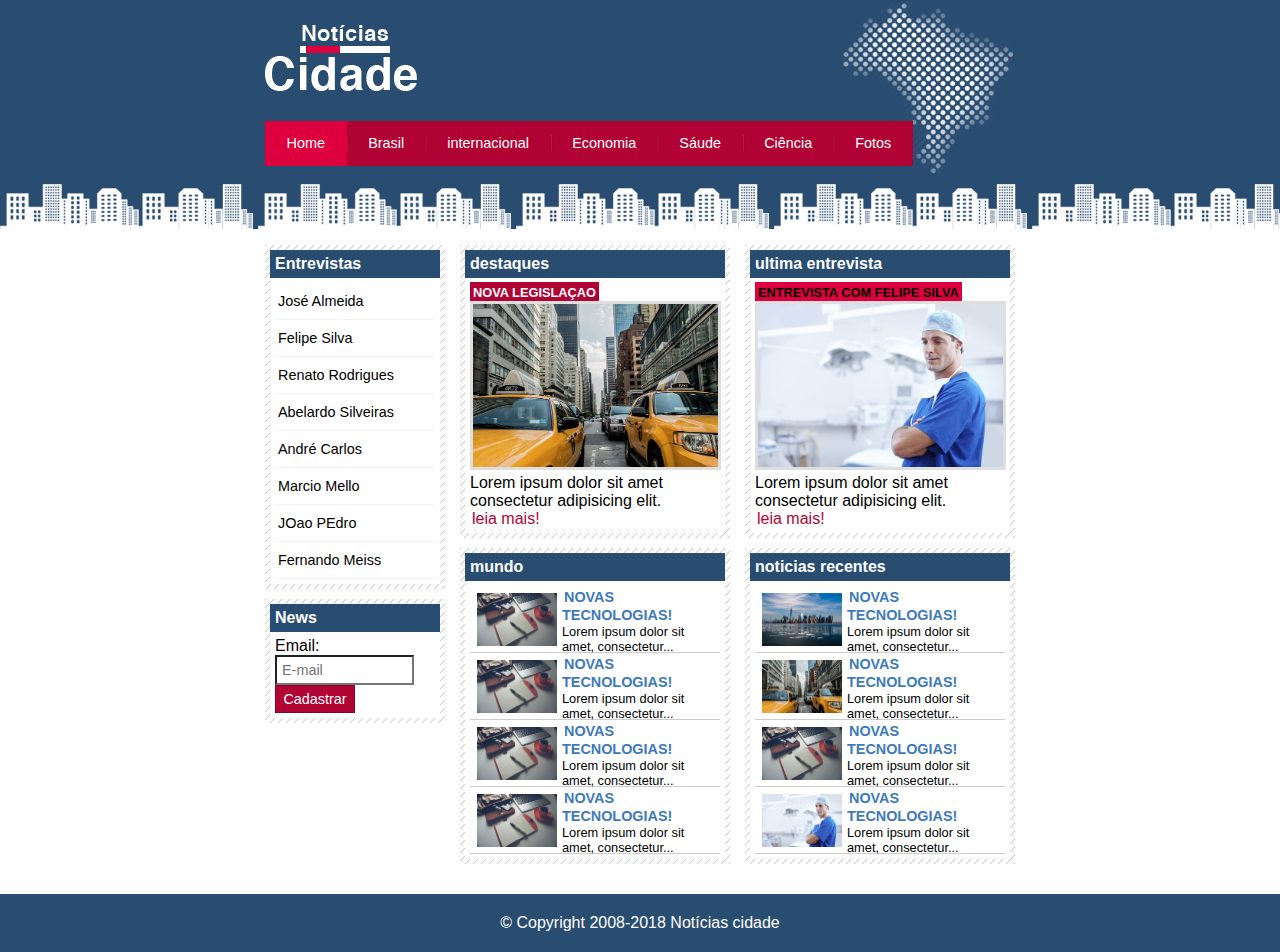
<file: index.html>
<!DOCTYPE html>

<html lang="pt-br">
   <head>
      <meta charset="UTF-8">
      <meta http-equiv="X-UA-Compatible" content="IE=edge">
      <meta name="viewport" content="width=device-width, initial-scale=1.0">
      <link rel="stylesheet" href="style.css">
      <title>Site - Noticia Cidades</title>
   </head>
   <body class="home">
      <div id="container"> <!-- inicio container -->
         <div id="topo"> <!-- inicio topo -->
            <h1 class="logo">noticias cidade</h1>
            <ul id="navegaçao">
               <li class="primeiro">
                  <a id="home" href="index.html">Home</a>
               </li>
               <li>
                  <a id="brasil" href="brasil.html">Brasil</a>
               </li>
               <li>
                  <a id="internacional" href="internacional.html">internacional</a>
               </li>
               <li>
                  <a id="economia" href="economia.html">Economia</a>
               </li>
               <li>
                  <a id="saude" href="saude.html">Sáude</a>
               </li>
               <li>
                  <a id="ciencia" href="ciencia.html">Ciência</a>
               </li>
               <li>
                  <a id="fotos" href="fotos.html">Fotos</a>
               </li>               
            </ul>
         </div> <!-- /fim topo -->
         <div id="conteudo"> <!-- inicio conteudo -->
            <div id="primario">
               <div class="caixa destaque">
                  <h2>destaques</h2>
                  <div class="caixa-conteudo">
                     <h3>Nova legislaçao</h3>
                     <img class="imagem-principal" src="imagens/taxi.jpg" alt="taxi" width="100%">
                     <p>
                        Lorem ipsum dolor sit amet consectetur adipisicing elit.
                     </p>
                     <a href="-legislacao.html">leia mais!</a>
                  </div>
               </div>
               <div class="caixa">
                  <h2>mundo</h2>
                  <div class="caixa-conteudo">
                     <ul id="lista-noticias">
                        <li>
                           <a href="">
                              <img src="imagens/tecnologia.jpg" width="80">
                              <h3>Novas tecnologias!</h3>
                              <P>
                                 Lorem ipsum dolor sit amet, consectetur...
                              </P>
                           </a>
                        </li>
                        <li>
                           <a href="">
                              <img src="imagens/tecnologia.jpg" width="80">
                              <h3>Novas tecnologias!</h3>
                              <P>
                                 Lorem ipsum dolor sit amet, consectetur...
                              </P>
                           </a>
                        </li>
                        <li>
                           <a href="">
                              <img src="imagens/tecnologia.jpg" width="80">
                              <h3>Novas tecnologias!</h3>
                              <P>
                                 Lorem ipsum dolor sit amet, consectetur...
                              </P>
                           </a>
                        </li>
                        <li>
                           <a href="">
                              <img src="imagens/tecnologia.jpg" width="80">
                              <h3>Novas tecnologias!</h3>
                              <P>
                                 Lorem ipsum dolor sit amet, consectetur...
                              </P>
                           </a>
                        </li>
                     </ul>
                  </div>
               </div>
            </div>
            <div id="secundario">
               <div class="caixa entrevista">
                  <h2>ultima entrevista</h2>
                  <div class="caixa-conteudo">
                     <h3>entrevista com felipe silva</h3>
                     <img class="imagem-principal" src="imagens/doutor.jpg" alt="taxi" width="100%">
                     <p>
                        Lorem ipsum dolor sit amet consectetur adipisicing elit.
                     </p>
                     <a href="">leia mais!</a>
                  </div>
               </div>
               <div class="caixa">
                  <h2>noticias recentes</h2>
                  <div class="caixa-conteudo">
                     <ul id="lista-noticias">
                        <li>
                           <a href="">
                              <img src="imagens/cidade.jpg" width="80">
                              <h3>Novas tecnologias!</h3>
                              <P>
                                 Lorem ipsum dolor sit amet, consectetur...
                              </P>
                           </a>
                        </li>
                        <li>
                           <a href="">
                              <img src="imagens/taxi.jpg" width="80">
                              <h3>Novas tecnologias!</h3>
                              <P>
                                 Lorem ipsum dolor sit amet, consectetur...
                              </P>
                           </a>
                        </li>
                        <li>
                           <a href="">
                              <img src="imagens/tecnologia.jpg" width="80">
                              <h3>Novas tecnologias!</h3>
                              <P>
                                 Lorem ipsum dolor sit amet, consectetur...
                              </P>
                           </a>
                        </li>
                        <li>
                           <a href="">
                              <img src="imagens/doutor.jpg" width="80">
                              <h3>Novas tecnologias!</h3>
                              <P>
                                 Lorem ipsum dolor sit amet, consectetur...
                              </P>
                           </a>
                        </li>
                     </ul>
                  </div>
               </div>
            </div>
            <div id="lateral">
               <div class="caixa">
                  <h2>Entrevistas</h2>
                  <div class="caixa-conteudo">
                     <ul>
                        <li><a href="">José Almeida</a></li>
                        <li><a href="">Felipe Silva</a></li>
                        <li><a href="">Renato Rodrigues</a></li>
                        <li><a href="">Abelardo Silveiras</a></a></li>
                        <li><a href="">André Carlos</a></li>
                        <li><a href="">Marcio Mello</a></li>
                        <li><a href="">JOao PEdro</a></li>
                        <li><a href="">Fernando Meiss</a></li>
                     </ul>
                  </div>
               </div>
               <div class="caixa">
                  <h2>News</h2>
                  <div class="caixa-conteudo">
                     <form>
                        <div>
                           <label for="email">Email:</label>
                           <input type="text" name="email" id="email" placeholder="E-mail">
                        </div>
                        <div>
                           <input class="submit" type="submit" value="Cadastrar">
                        </div>
                     </form>
                  </div>
               </div>
            </div>
         </div> <!-- /fim conteudo -->
      </div> <!-- /fim container -->
      <div id="container-rodape"> <!-- inicio rodape -->
         <div id="rodape">
            &copy; Copyright 2008-2018 Notícias cidade
         </div>
      </div> <!-- /fim rodape -->
   </body>
</html>
</file>
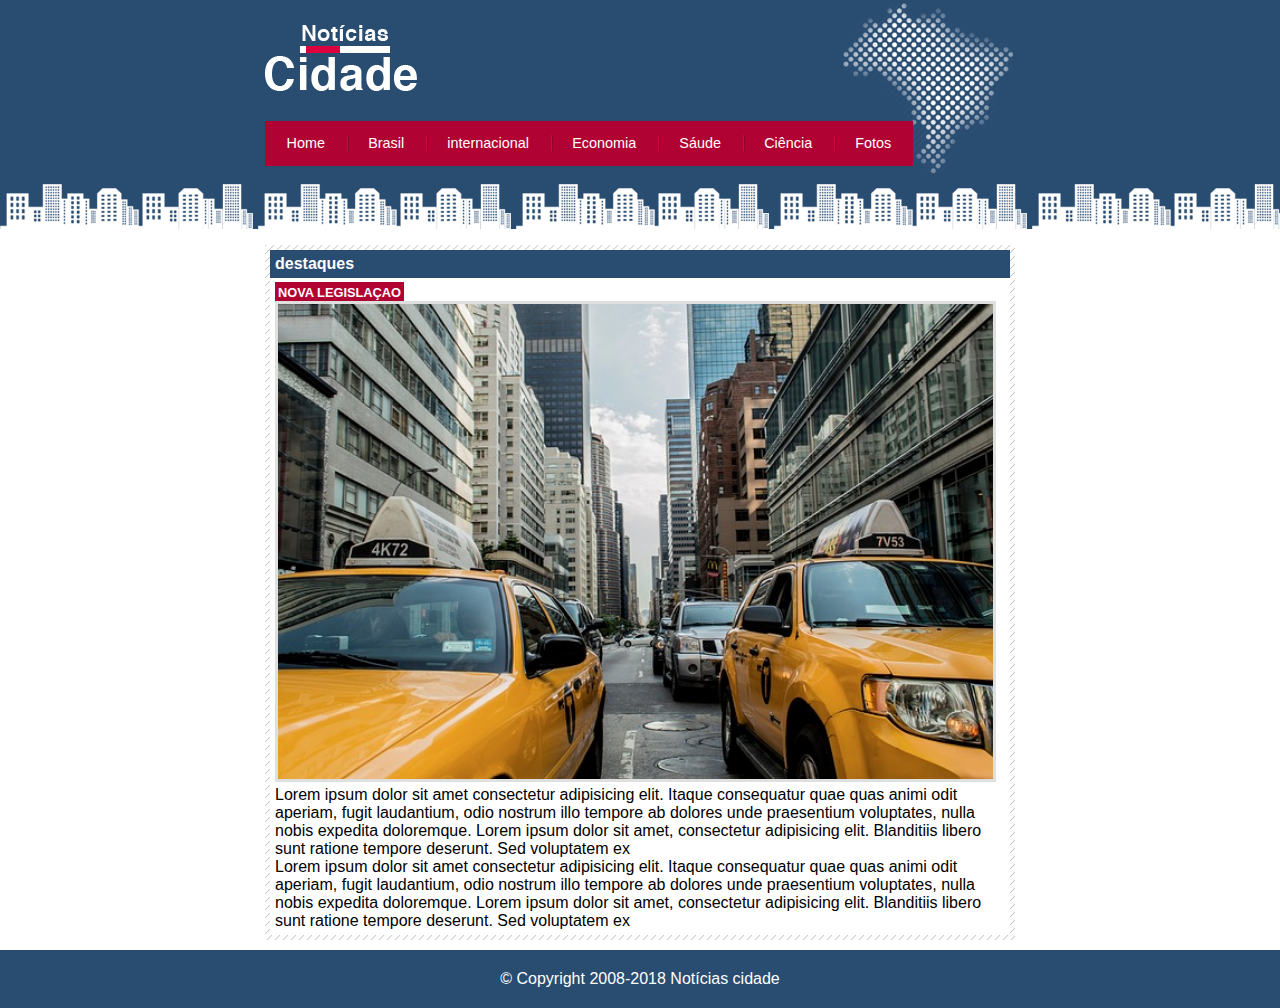
<file: -legislacao.html>
<!DOCTYPE html>

<html lang="pt-br">
   <head>
      <meta charset="UTF-8">
      <meta http-equiv="X-UA-Compatible" content="IE=edge">
      <meta name="viewport" content="width=device-width, initial-scale=1.0">
      <link rel="stylesheet" href="style.css">
      <title>Site - Noticia Cidades</title>
   </head>
   <body id="uma-coluna">
      <div id="container"> <!-- inicio container -->
         <div id="topo"> <!-- inicio topo -->
            <h1 class="logo">noticias cidade</h1>
            <ul id="navegaçao">
               <li class="primeiro">
                  <a id="home" href="index.html">Home</a>
               </li>
               <li>
                  <a id="brasil" href="brasil.html">Brasil</a>
               </li>
               <li>
                  <a id="internacional" href="internacional.html">internacional</a>
               </li>
               <li>
                  <a id="economia" href="economia.html">Economia</a>
               </li>
               <li>
                  <a id="saude" href="saude.html">Sáude</a>
               </li>
               <li>
                  <a id="ciencia" href="ciencia.html">Ciência</a>
               </li>
               <li>
                  <a id="fotos" href="fotos.html">Fotos</a>
               </li>               
            </ul>
         </div> <!-- /fim topo -->
         <div id="conteudo"> <!-- inicio conteudo -->
            <div id="primario">
               <div class="caixa destaque">
                  <h2>destaques</h2>
                  <div class="caixa-conteudo">
                     <h3>Nova legislaçao</h3>
                     <img class="imagem-principal" src="imagens/taxi.jpg" alt="taxi" width="100%">
                     <p>
                        Lorem ipsum dolor sit amet consectetur adipisicing elit. Itaque consequatur quae quas animi odit aperiam, fugit laudantium, odio nostrum illo tempore ab dolores unde praesentium voluptates, nulla nobis expedita doloremque.
                        Lorem ipsum dolor sit amet, consectetur adipisicing elit. Blanditiis libero sunt ratione tempore deserunt. Sed voluptatem ex 
                     </p>
                     <p>
                        Lorem ipsum dolor sit amet consectetur adipisicing elit. Itaque consequatur quae quas animi odit aperiam, fugit laudantium, odio nostrum illo tempore ab dolores unde praesentium voluptates, nulla nobis expedita doloremque.
                        Lorem ipsum dolor sit amet, consectetur adipisicing elit. Blanditiis libero sunt ratione tempore deserunt. Sed voluptatem ex 
                     </p>
                  </div>
               </div>
            </div>
         </div> <!-- /fim conteudo -->
      </div> <!-- /fim container -->
      <div id="container-rodape"> <!-- inicio rodape -->
         <div id="rodape">
            &copy; Copyright 2008-2018 Notícias cidade
         </div>
      </div> <!-- /fim rodape -->
   </body>
</html>
</file>
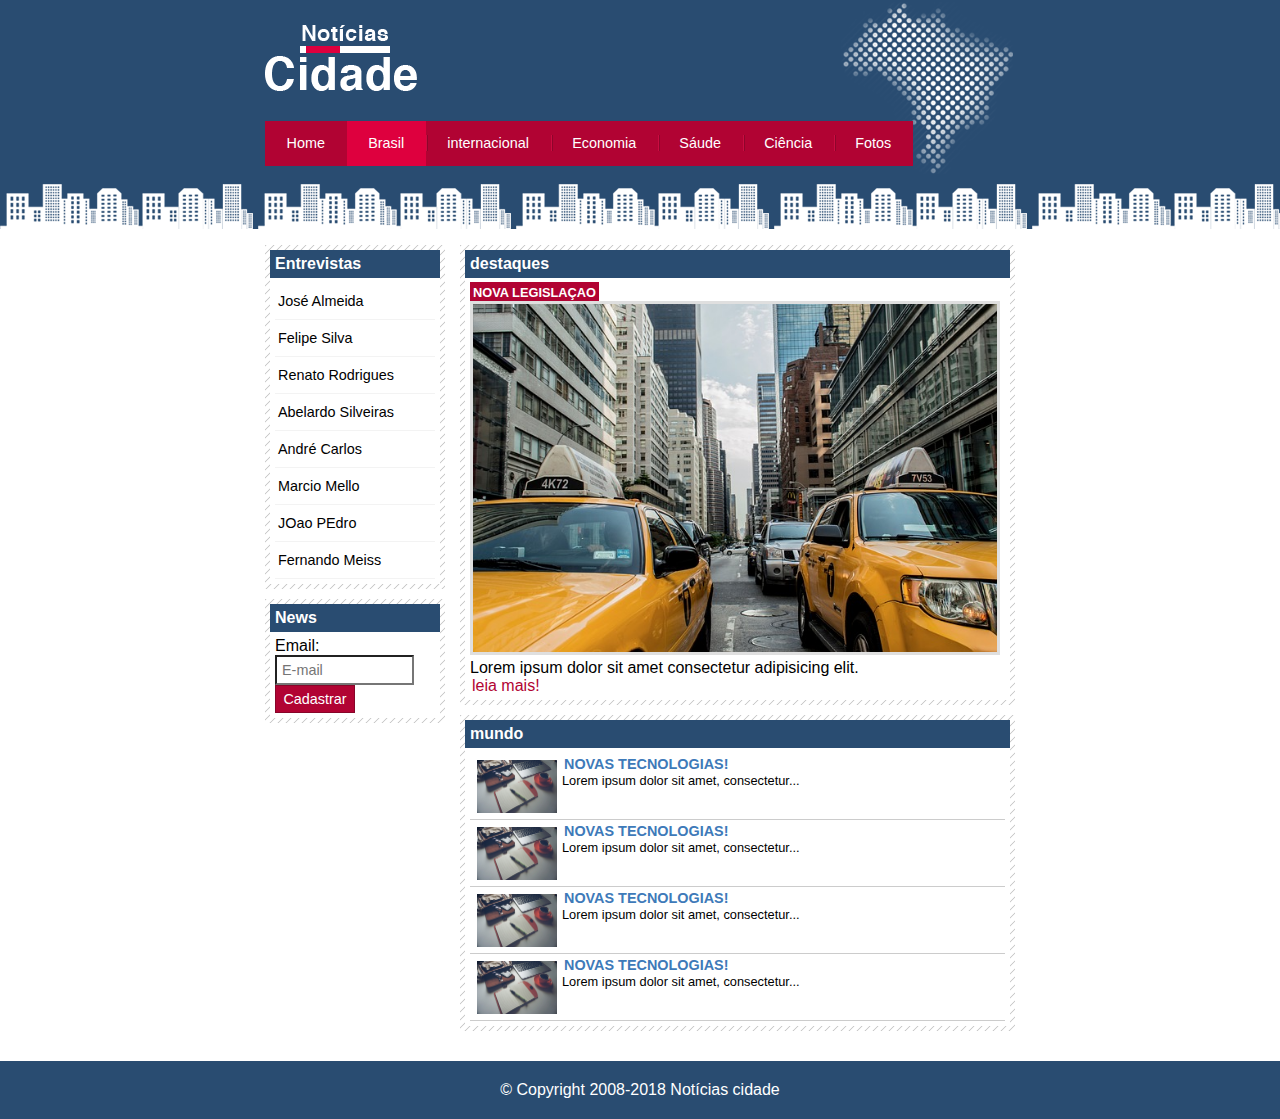
<file: brasil.html>
<!DOCTYPE html>

<html lang="pt-br">
   <head>
      <meta charset="UTF-8">
      <meta http-equiv="X-UA-Compatible" content="IE=edge">
      <meta name="viewport" content="width=device-width, initial-scale=1.0">
      <link rel="stylesheet" href="style.css">
      <title>Site - Noticia Cidades</title>
   </head>
   <body id="duas-colunas" class="brasil">
      <div id="container"> <!-- inicio container -->
         <div id="topo"> <!-- inicio topo -->
            <h1 class="logo">noticias cidade</h1>
            <ul id="navegaçao">
               <li class="primeiro">
                  <a id="home" href="index.html">Home</a>
               </li>
               <li>
                  <a id="brasil" href="brasil.html">Brasil</a>
               </li>
               <li>
                  <a id="internacional" href="internacional.html">internacional</a>
               </li>
               <li>
                  <a id="economia" href="economia.html">Economia</a>
               </li>
               <li>
                  <a id="saude" href="saude.html">Sáude</a>
               </li>
               <li>
                  <a id="ciencia" href="ciencia.html">Ciência</a>
               </li>
               <li>
                  <a id="fotos" href="fotos.html">Fotos</a>
               </li>               
            </ul>
         </div> <!-- /fim topo -->
         <div id="conteudo"> <!-- inicio conteudo -->
            <div id="primario">
               <div class="caixa destaque">
                  <h2>destaques</h2>
                  <div class="caixa-conteudo">
                     <h3>Nova legislaçao</h3>
                     <img class="imagem-principal" src="imagens/taxi.jpg" alt="taxi" width="100%">
                     <p>
                        Lorem ipsum dolor sit amet consectetur adipisicing elit.
                     </p>
                     <a href="">leia mais!</a>
                  </div>
               </div>
               <div class="caixa">
                  <h2>mundo</h2>
                  <div class="caixa-conteudo">
                     <ul id="lista-noticias">
                        <li>
                           <a href="">
                              <img src="imagens/tecnologia.jpg" width="80">
                              <h3>Novas tecnologias!</h3>
                              <P>
                                 Lorem ipsum dolor sit amet, consectetur...
                              </P>
                           </a>
                        </li>
                        <li>
                           <a href="">
                              <img src="imagens/tecnologia.jpg" width="80">
                              <h3>Novas tecnologias!</h3>
                              <P>
                                 Lorem ipsum dolor sit amet, consectetur...
                              </P>
                           </a>
                        </li>
                        <li>
                           <a href="">
                              <img src="imagens/tecnologia.jpg" width="80">
                              <h3>Novas tecnologias!</h3>
                              <P>
                                 Lorem ipsum dolor sit amet, consectetur...
                              </P>
                           </a>
                        </li>
                        <li>
                           <a href="">
                              <img src="imagens/tecnologia.jpg" width="80">
                              <h3>Novas tecnologias!</h3>
                              <P>
                                 Lorem ipsum dolor sit amet, consectetur...
                              </P>
                           </a>
                        </li>
                     </ul>
                  </div>
               </div>
            </div>
            <div id="lateral">
               <div class="caixa">
                  <h2>Entrevistas</h2>
                  <div class="caixa-conteudo">
                     <ul>
                        <li><a href="">José Almeida</a></li>
                        <li><a href="">Felipe Silva</a></li>
                        <li><a href="">Renato Rodrigues</a></li>
                        <li><a href="">Abelardo Silveiras</a></a></li>
                        <li><a href="">André Carlos</a></li>
                        <li><a href="">Marcio Mello</a></li>
                        <li><a href="">JOao PEdro</a></li>
                        <li><a href="">Fernando Meiss</a></li>
                     </ul>
                  </div>
               </div>
               <div class="caixa">
                  <h2>News</h2>
                  <div class="caixa-conteudo">
                     <form>
                        <div>
                           <label for="email">Email:</label>
                           <input type="text" name="email" id="email" placeholder="E-mail">
                        </div>
                        <div>
                           <input class="submit" type="submit" value="Cadastrar">
                        </div>
                     </form>
                  </div>
               </div>
            </div>
         </div> <!-- /fim conteudo -->
      </div> <!-- /fim container -->
      <div id="container-rodape"> <!-- inicio rodape -->
         <div id="rodape">
            &copy; Copyright 2008-2018 Notícias cidade
         </div>
      </div> <!-- /fim rodape -->
   </body>
</html>
</file>
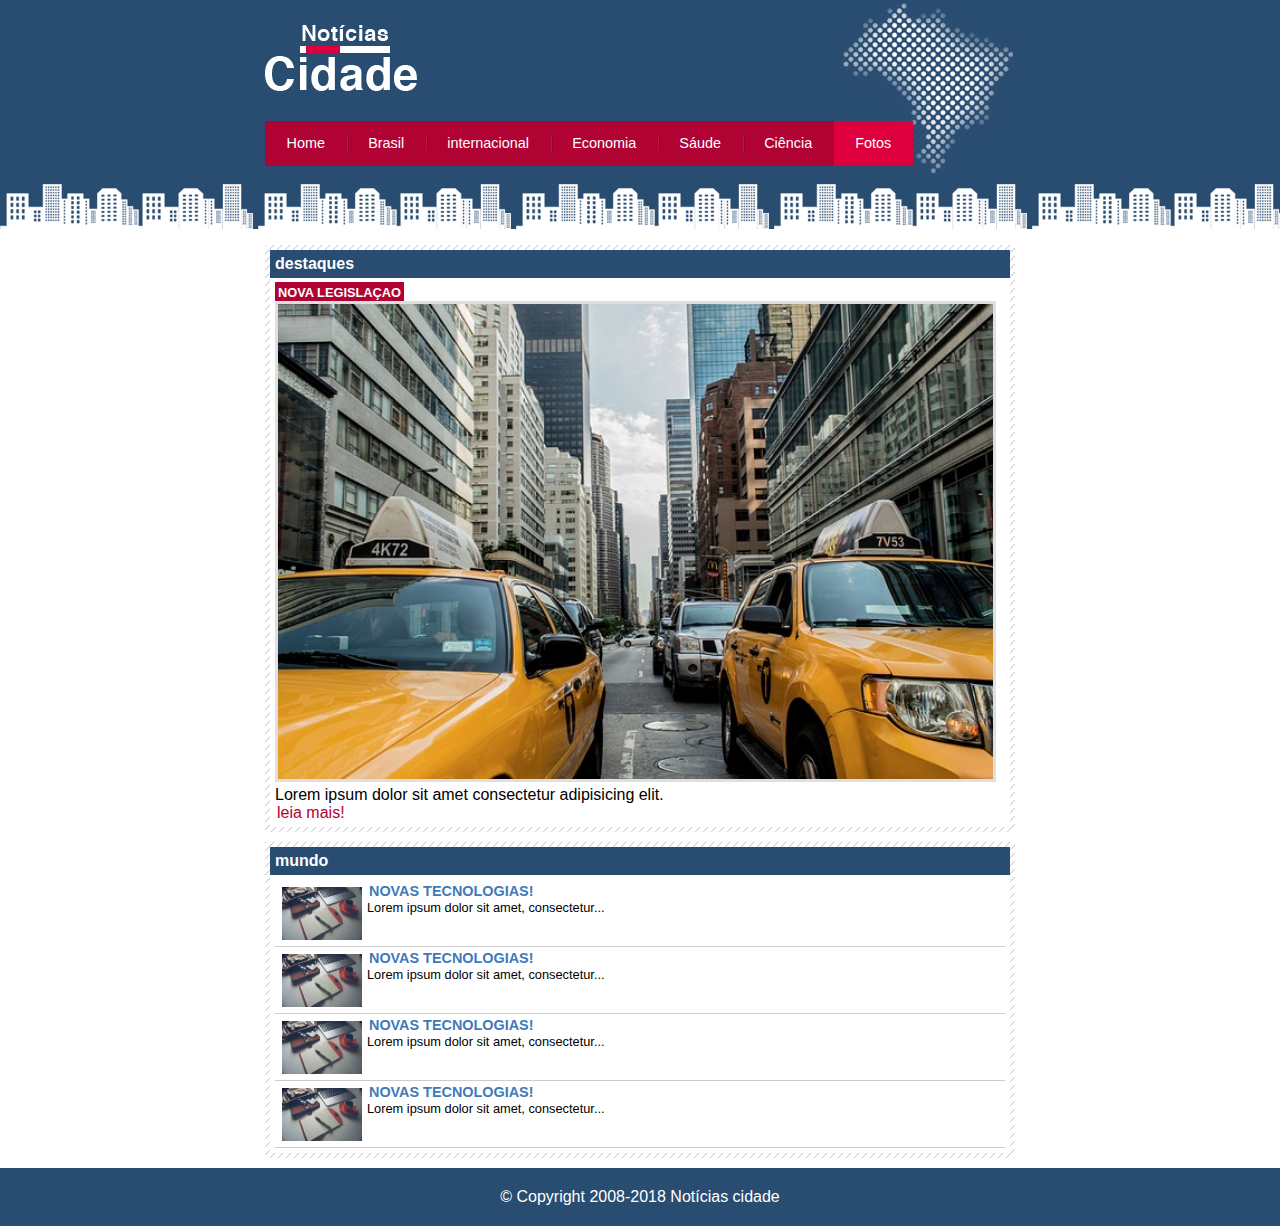
<file: fotos.html>
<!DOCTYPE html>

<html lang="pt-br">
   <head>
      <meta charset="UTF-8">
      <meta http-equiv="X-UA-Compatible" content="IE=edge">
      <meta name="viewport" content="width=device-width, initial-scale=1.0">
      <link rel="stylesheet" href="style.css">
      <title>Site - Noticia Cidades</title>
   </head>
   <body id="uma-coluna" class="fotos">
      <div id="container"> <!-- inicio container -->
         <div id="topo"> <!-- inicio topo -->
            <h1 class="logo">noticias cidade</h1>
            <ul id="navegaçao">
               <li class="primeiro">
                  <a id="home" href="index.html">Home</a>
               </li>
               <li>
                  <a id="brasil" href="brasil.html">Brasil</a>
               </li>
               <li>
                  <a id="internacional" href="internacional.html">internacional</a>
               </li>
               <li>
                  <a id="economia" href="economia.html">Economia</a>
               </li>
               <li>
                  <a id="saude" href="saude.html">Sáude</a>
               </li>
               <li>
                  <a id="ciencia" href="ciencia.html">Ciência</a>
               </li>
               <li>
                  <a id="fotos" href="fotos.html">Fotos</a>
               </li>               
            </ul>
         </div> <!-- /fim topo -->
         <div id="conteudo"> <!-- inicio conteudo -->
            <div id="primario">
               <div class="caixa destaque">
                  <h2>destaques</h2>
                  <div class="caixa-conteudo">
                     <h3>Nova legislaçao</h3>
                     <img class="imagem-principal" src="imagens/taxi.jpg" alt="taxi" width="100%">
                     <p>
                        Lorem ipsum dolor sit amet consectetur adipisicing elit.
                     </p>
                     <a href="">leia mais!</a>
                  </div>
               </div>
               <div class="caixa">
                  <h2>mundo</h2>
                  <div class="caixa-conteudo">
                     <ul id="lista-noticias">
                        <li>
                           <a href="">
                              <img src="imagens/tecnologia.jpg" width="80">
                              <h3>Novas tecnologias!</h3>
                              <P>
                                 Lorem ipsum dolor sit amet, consectetur...
                              </P>
                           </a>
                        </li>
                        <li>
                           <a href="">
                              <img src="imagens/tecnologia.jpg" width="80">
                              <h3>Novas tecnologias!</h3>
                              <P>
                                 Lorem ipsum dolor sit amet, consectetur...
                              </P>
                           </a>
                        </li>
                        <li>
                           <a href="">
                              <img src="imagens/tecnologia.jpg" width="80">
                              <h3>Novas tecnologias!</h3>
                              <P>
                                 Lorem ipsum dolor sit amet, consectetur...
                              </P>
                           </a>
                        </li>
                        <li>
                           <a href="">
                              <img src="imagens/tecnologia.jpg" width="80">
                              <h3>Novas tecnologias!</h3>
                              <P>
                                 Lorem ipsum dolor sit amet, consectetur...
                              </P>
                           </a>
                        </li>
                     </ul>
                  </div>
               </div>
            </div>
         </div> <!-- /fim conteudo -->
      </div> <!-- /fim container -->
      <div id="container-rodape"> <!-- inicio rodape -->
         <div id="rodape">
            &copy; Copyright 2008-2018 Notícias cidade
         </div>
      </div> <!-- /fim rodape -->
   </body>
</html>
</file>
<file: style.css>
* {
   margin: 0;
   padding: 0;
}

body {
   font-family: "Trebuchet MS", Helvetica, sans-serif;
   background: #fff url(imagens/fundo.png) repeat-x ;
}

#container {
   width: 750px;
   margin: 0 auto;
   /*border: 1px solid red;*/
}

#topo {
   height: 150px;
   background: url(imagens/detalhe-topo.png) no-repeat right top;
   padding-top: 25px;
   /*border: 1px solid red;*/
}

.logo {
   width: 152px;
   height: 66px;
   background: url(imagens/logo.png) no-repeat center;
   text-indent: -3000px;
}

/* barra de navegaçao */

a {
   text-decoration: none;
}

a:link, a:visited {
   color: #b10333;
   padding: 2px;
}

a:hover {
   color: #e50040;
}

ul {
   margin: 0;
   padding: 0;
   list-style: none;
}

#topo ul {
   margin-top: 30px;
   background: #b10333;
   float: left;
}

#topo ul li {
   float: left;
}

#topo ul a {
   font-size: 0.9em;
   display: block;
   padding: 0.5em 1.5em;
   line-height: 2.1em;
   text-decoration: none;
   color: #fff;
   background: url(imagens/divisor.png) no-repeat left center;
}

#topo ul .primeiro a {
   background: none;
}

#topo ul a:hover {
   color: #69001d;
}

body.home #navegaçao a#home,
body.brasil #navegaçao a#brasil,
body.internacional #navegaçao a#internacional,
body.fotos #navegaçao a#fotos
{
   color: #fff;
   background: #de003e;
   cursor: text;
}

/* configurações do layout de três colunas */

#conteudo {
   margin-top: 60px;
   background: #F5F5F5;
}

#lateral {
   width: 180px;
   float: left;
   margin: 0 0 20px -750px;
}

#primario {
   width: 270px;
   float: left;
   margin: 0 0 20px 195px;
}
#duas-colunas #primario {
   width: 555px;
}

#uma-coluna #primario {
   width: 750px;
   margin: 0 auto;
}

#secundario {
   width: 270px;
   float: left;
   margin: 0 0 20px 15px;
}

.caixa {
   margin: 10px 0;
   padding: 5px;
   background: #f3f3f3 url(imagens/fundo-caixa.png);
}

h2 {
   font-size: 1em;
   background: #294c71;
   color: #fff;
   padding: 5px;
}

.caixa-conteudo {
   background: #fff;
   padding: 5px;
   margin-top: 5pxx;
}

#lateral ul a {
   font-size: 0.9em;
   padding: 3px;
   display: block;
   line-height: 30px;
   color: #000;
   text-decoration: none;
   border-bottom: 1px solid #f3f3f3;
}

#lateral ul a:hover {
   background: #f9f9f9 url(imagens/marcador.png) no-repeat left center;
   padding-left: 20px;
   color: #a1a1a1;
}

label {
   display: block;
   cursor: pointer;   
}

input {
   padding: 5px;
   width: 125px;
   font-size: 0.9em;
   background-color: #fff;
}

input.submit {
   width: 80px;
   color: #fff;
   background-color: #b10333;
   border: 1px solid #870529;
}

img.imagem-principal {
   width: 98%;
   border: 3px solid #dfdfdf;
}

h3 {
   text-transform: uppercase;
   display: inline;
   font-size: 0.8em;
   padding: 3px;
}

.destaque h3 {
   background: #b10333;
   color: #fff;
}

.entrevista h3 {
   background: #de003e;
   color: #000;
}

#lista-noticias li {
   padding: 2px;
   border-bottom: 1px solid #ccc;
   height: 62px;
}

#lista-noticias li a img {
   float: left;
   margin: 5px;
}

#lista-noticias li a {
   text-decoration: none;
}

#lista-noticias li a h3 {
   font-size: 0.9em;
   padding: 0;
   color: #3e7ab9;
}

#lista-noticias li a p {
   font-size: 0.8em;
   color: #000;
}

#lista-noticias li:hover {
   background: #eee;
   cursor: pointer;
}

#container-rodape {
   clear: both;
   background: #294c71;
   padding: 20px;
}

#rodape {
   width: 750px;
   margin: 0 auto;
   color: #fff;
   text-align: center;
}
</file>
